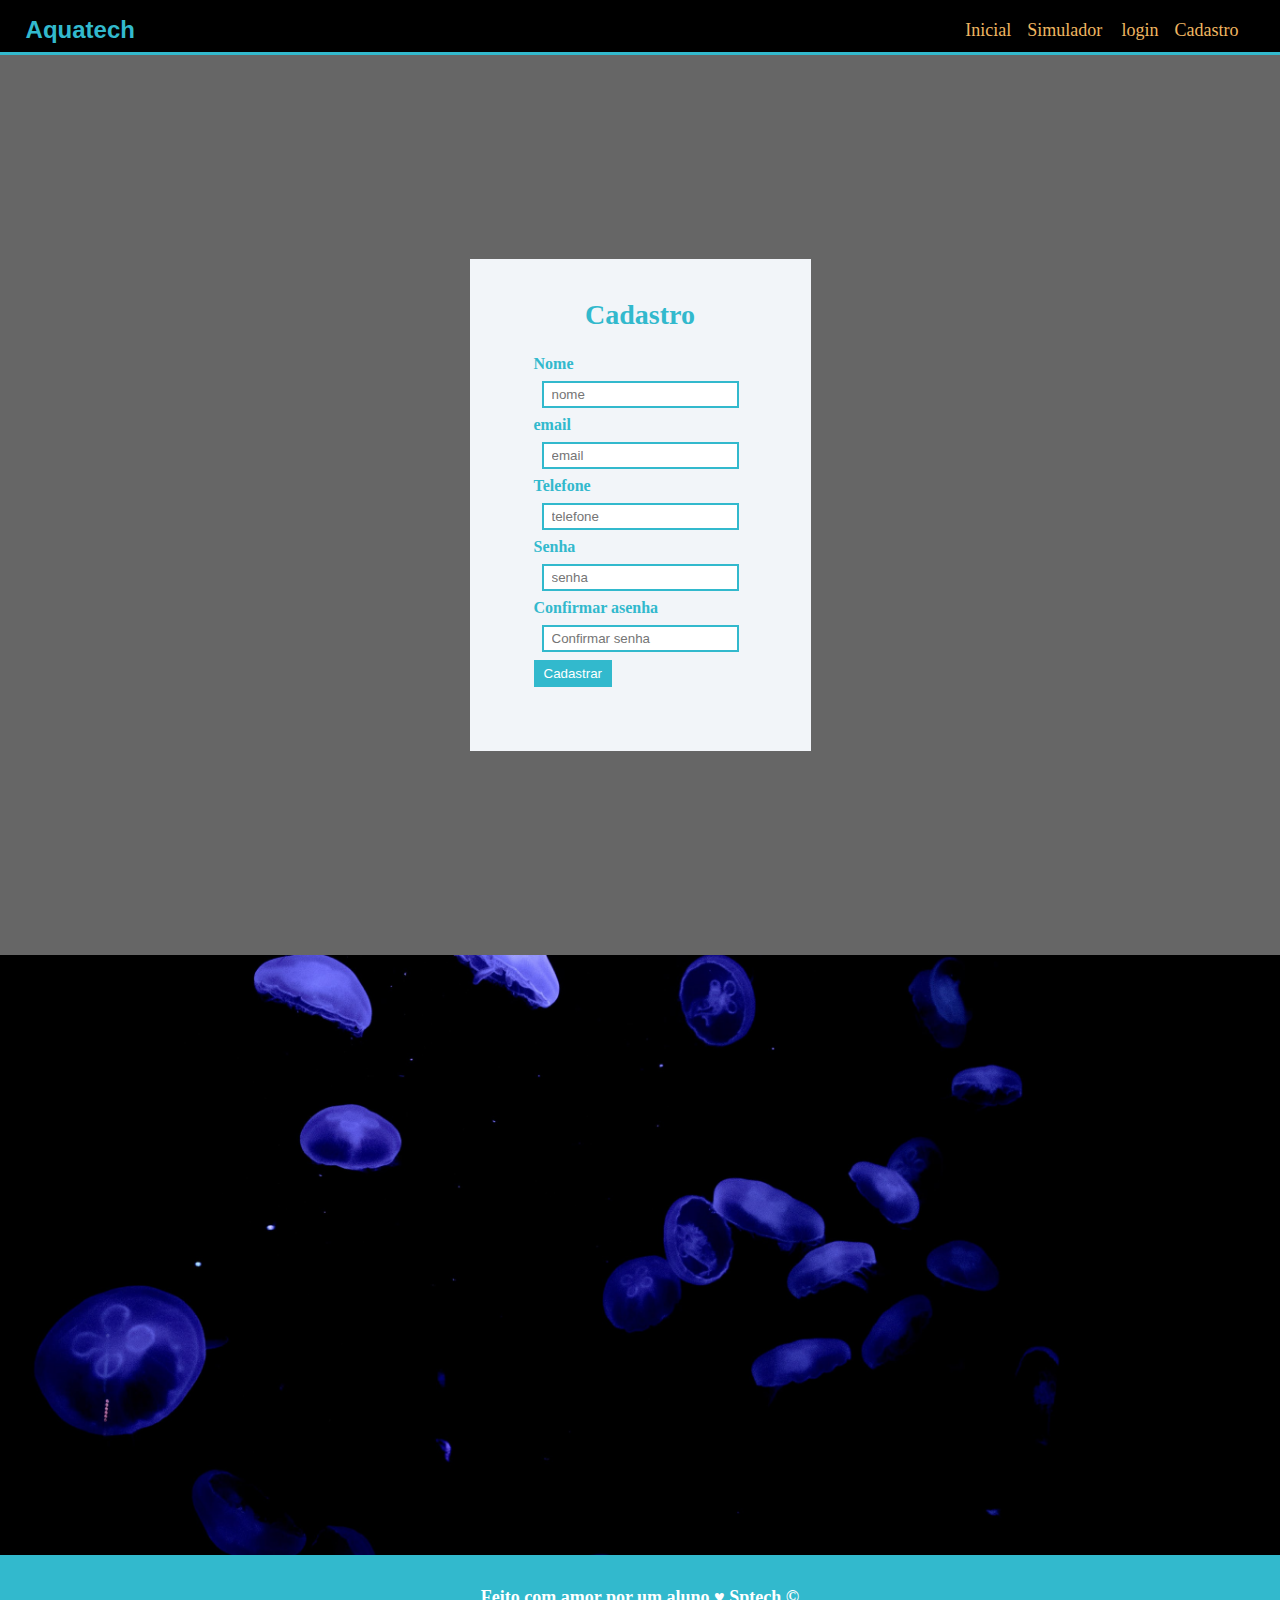
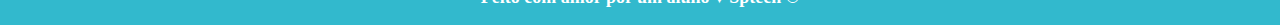
<file: cadastro.html>
<!DOCTYPE html>
  <html lang="pt-br">
    <link rel="stylesheet" href="index.html">
<head>
    <meta charset="UTF-8">
    <link rel="stylesheet" href="cadastro.css">
    <meta http-equiv="X-UA-Compatible" content="IE=edge">
    <meta name="viewport" content="width=device-width, initial-scale=1.0">
    <title>Document</title>
</head>
    <body>
        <header>
            <div class="container">
              <div class="logo">
                <h1>Aquatech</h1>
              </div>
  
              <div class="menu">
                <ul>
                  <li><a href="#home">Inicial</a></li>
                  <li><a href="#">Simulador</a>|</li>
                  <li><a href="login.html">login</a></li>
                  <li><a href="cadastro.html">Cadastro</a></li>
                </ul>
              </div>
            </div>
          </header>

          <div class="modal-overlay">
            <div class="modal">
              <h3>Cadastro</h3>
              <form action="" method="get">
                <label for="nome">Nome</label>
                <br>
                <input type="text" name="nome" id="nome" placeholder="nome"><br>
                <label for="email">email</label>
                <br>
                <input type="email" name="email" id="email" placeholder="email">
                <br>
                <label for="telefone">Telefone</label>
                <br><input type="tel" name="telefone" id="telefone" placeholder="telefone">
                <br>
                <label for="senha">Senha</label>
                <br>
                <input type="password" name="password" id="senha" placeholder="senha">
                <br>
                <label for="senha">Confirmar asenha</label>
                <br>
                <input type="password" name="password_confirmation" id="confirm" placeholder="Confirmar senha">
                <br>
                <button>Cadastrar</button>
                <br>
              </form>
            </div>
          </div>
          <div class="banner"></div>

          
          <footer>
            <div class="container">
              <p>Feito com amor por um aluno &hearts; Sptech &copy;</p>
            </div>
          </footer>
    </body>
</html>
</file>
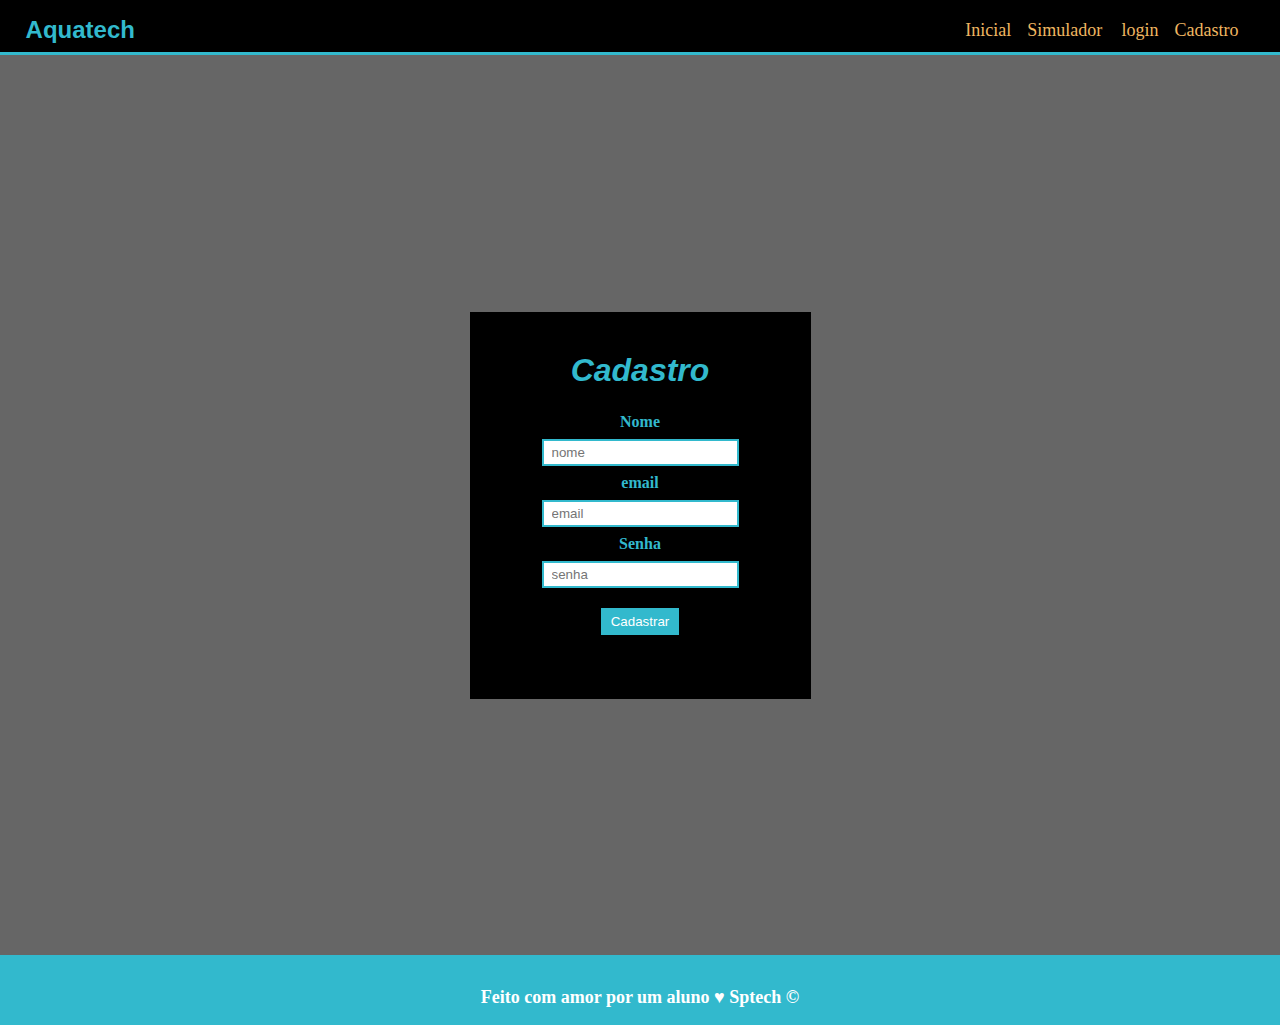
<file: html/cadastro.html>
<!DOCTYPE html>
    <html lang="pt-br">
    <link rel="stylesheet" href="../html/index.html">
<head>
    <meta charset="UTF-8">
    <link rel="stylesheet" href="../css/cadastro.css">
    <meta http-equiv="X-UA-Compatible" content="IE=edge">
    <meta name="viewport" content="width=device-width, initial-scale=1.0">
    <title>Document</title>
</head>
    <body>
        <header>
            <div class="container">
              <div class="logo">
                <h1>Aquatech</h1>
              </div>
  
              <div class="menu">
                <ul>
                  <li><a href="index.html">Inicial</a></li>
                  <li><a href="#simulador.html">Simulador</a>|</li>
                  <li><a href="login.html">login</a></li>
                  <li><a href="#">Cadastro</a></li>
                </ul>
              </div>
            </div>
          </header>
          
          <div class="modal-overlay">
            <div class="modal">
              <h3>Cadastro</h3>
              <form action="" method="get">
                <label for="nome">Nome</label>
                <br>
                <input type="text" name="nome" id="nome" placeholder="nome"><br>
                <label for="email">email</label>
                <br>
                <input type="email" name="email" id="email" placeholder="email">
                <br>
                <label for="senha">Senha</label>
                <br>
                <input type="password" name="password" id="senha" placeholder="senha">
                <br>
                <button onclick="cadastro()">Cadastrar</button>
                <br>
              </form>
            </div>
          </div>

          
          <footer>
            <div class="container">
              <p>Feito com amor por um aluno &hearts; Sptech &copy;</p>
            </div>
          </footer>
    </body>
    <script src="../js/funções.js"></script>
</html>
</file>
<file: cadastro.css>
*{
    margin: 0;
    padding: 0;
    box-sizing: border-box;
}

.container{
   padding: 0 2%; 
   display: flex;
   margin: 0 auto;
   flex-direction: row;
   align-items: center;
   justify-content: space-between;
   
}

body{
    overflow-y: hidden;
}


header{
    width: 100%;
    background-color: black;
    border-bottom: 3px solid #32b9cd;
}


.logo h1{ 
    color: #32b9cd;
    font-family: Arial, Helvetica, sans-serif;
    padding: .5rem 0;
    font-size: 1.5rem;
    margin-top: .5rem;
}



.menu{
    align-items: center;
    justify-content: center;
    padding: .5rem 0;
}

.menu ul{
    display: flex;
    margin-top: .5rem;
    
}

.menu li{
    list-style: none;
    align-items: center;
    margin-right: 1rem;

}

.menu a{
    text-decoration: none;
    color: #efb661;
    font-size: 18px;
}


.menu a:hover{
    color: white;
    transition: .6s;
}

.banner{
    background-image: url("./assets/img/bg-jelly-fish-para_outras_pags.png");
    padding: 300px 0;
    background-size: cover;
   
 } 


 .banner .container{
    height: 100%;
    align-items: center;
    justify-content: center;
    height: 100vh;
 }


.modal-overlay{ 
    width: 100%;
    height: 100vh;
    top:0;
    background-color: rgba(0, 0, 0, 0.6);
    display: flex;
    align-items: center;
    justify-content: center;
   
}

.modal{
    background-color: #f2f5f9;
    padding: 2.5rem;
    align-items: center;
    justify-content: center;

}

.modal h3{
    text-align: center;
    font-size: 1.75rem;
    color: #32b9cd;
}

.modal form{
    padding: 1.5rem;
  
}

.modal form label{
    color: #32b9cd;
    font-weight: bold;
    margin-top: 50px;
    align-items: center;
    justify-content: center;
}

.modal form input{
    padding: .25rem .5rem;
    margin: .5rem;
    outline: none;
    border: 2px solid #32b9cd;
}

.modal form button{
    align-items: center;
    justify-content: center;
    padding: 6px 10px;
    border: none;
    background-color: #32b9cd;
    color: white;
    cursor: pointer;
}

.modal form button:hover{
    background-color: #0b5965;
    transition: 0.6s;
}

 footer{
     padding: 2px 0;
     background-color: #32b9cd;
     height: 70px;
 }


footer .container{
    justify-content: center;
   
}

footer .container p{
    text-align: center;
    margin-top: 30px;
    bottom: 0;
    justify-content: center;
    color: white;
    font-weight: bold;
    font-size: 18px;
}
</file>
<file: css/cadastro.css>
*{
    margin: 0;
    padding: 0;
    box-sizing: border-box;
}

.container{
   padding: 0 2%; 
   display: flex;
   margin: 0 auto;
   flex-direction: row;
   align-items: center;
   justify-content: space-between;
   
}

body{
    overflow-y: hidden;
}


header{
    width: 100%;
    background-color: black;
    border-bottom: 3px solid #32b9cd;
}


.logo h1{ 
    color: #32b9cd;
    font-family: Arial, Helvetica, sans-serif;
    padding: .5rem 0;
    font-size: 1.5rem;
    margin-top: .5rem;
}



.menu{
    align-items: center;
    justify-content: center;
    padding: .5rem 0;
}

.menu ul{
    display: flex;
    margin-top: .5rem;
    
}

.menu li{
    list-style: none;
    align-items: center;
    margin-right: 1rem;

}

.menu a{
    text-decoration: none;
    color: #efb661;
    font-size: 18px;
}


.menu a:hover{
    color: white;
    transition: .6s;
}


.modal-overlay{ 
    width: 100%;
    height: 100vh;
    top:0;
    background-color: rgba(0, 0, 0, 0.6);
    display: flex;
    align-items: center;
    justify-content: center;
   
}

.modal{
    background-color: #000;
    padding: 2.5rem;
    align-items: center;
    justify-content: center;

}

.modal h3{
    text-align: center;
    font-size: 2rem;
    font-weight: bold;
    font-style: italic;
    color: #32b9cd;
    font-family: Arial, Helvetica, sans-serif;

}

.modal form{
    padding: 1.5rem;
    text-align: center;
  
}

.modal form label{
    color: #32b9cd;
    font-weight: bold;
    margin-top: 50px;
    align-items: center;
    justify-content: center;
}

.modal form input{
    padding: .25rem .5rem;
    margin: .5rem;
    outline: none;
    border: 2px solid #32b9cd;
}

.modal form button{
    align-items: center;
    justify-content: center;
    padding: 6px 10px;
    border: none;
    margin-top:12px;
    background-color: #32b9cd;
    color: white;
    cursor: pointer;
}

.modal form button:hover{
    background-color: #0b5965;
    transition: 0.6s;
}

 footer{
     padding: 2px 0;
     background-color: #32b9cd;
     height: 70px;
 }


footer .container{
    justify-content: center;
   
}

footer .container p{
    text-align: center;
    margin-top: 30px;
    bottom: 0;
    justify-content: center;
    color: white;
    font-weight: bold;
    font-size: 18px;
}
</file>
